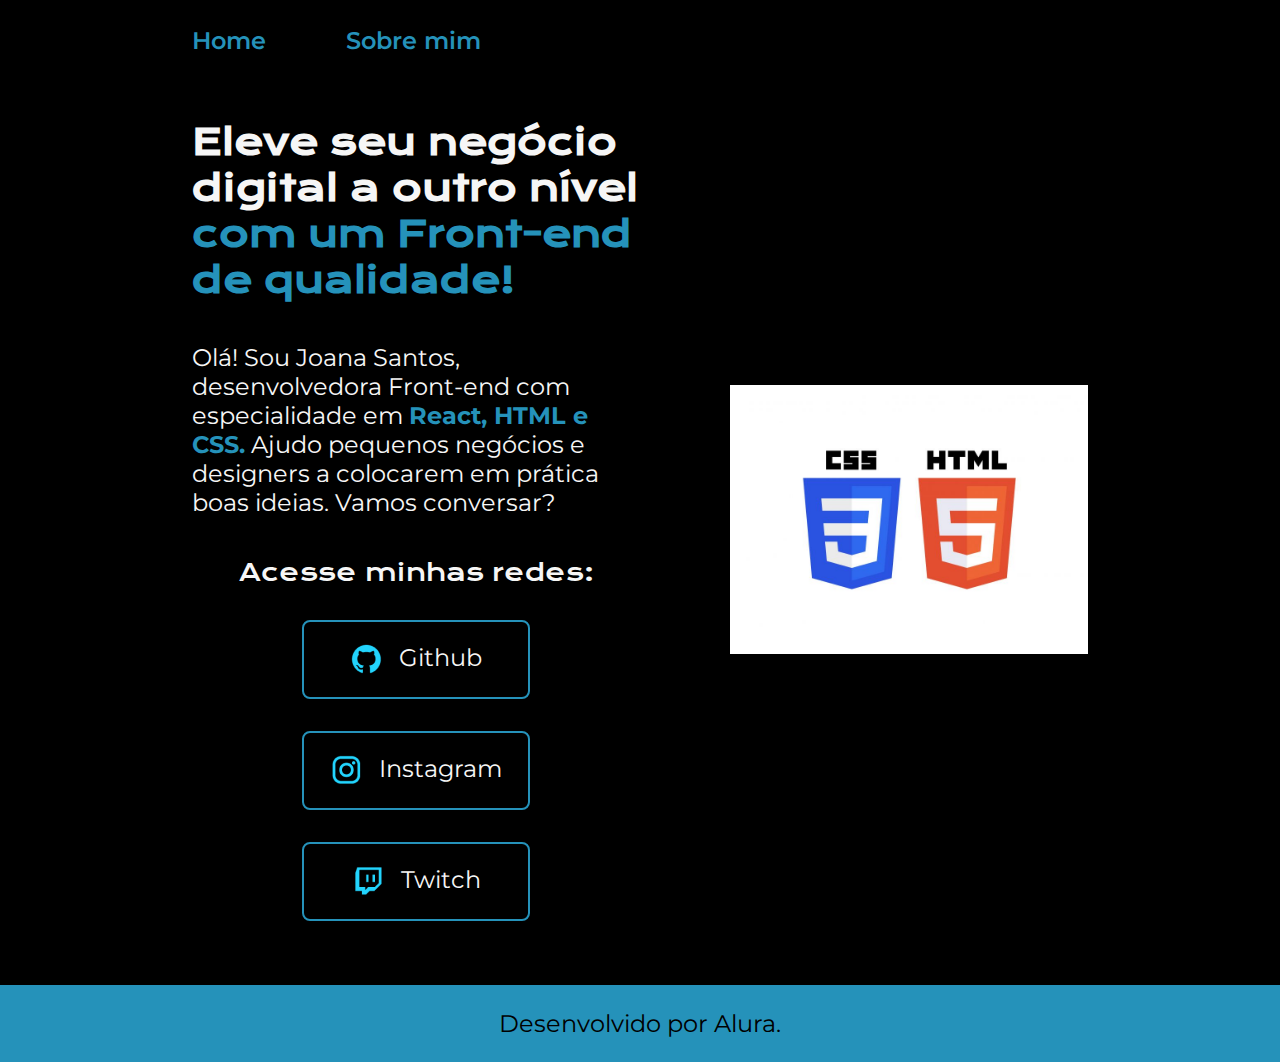
<file: index.html>
<!DOCTYPE html>
<html lang="pt-br">
<head>
    <meta charset="UTF-8">
    <meta name="viewport" content="width=device-width, initial-scale=1.0">
        <title>Portfolio</title>
        <link rel="stylesheet" href="styles/style.css">
</head>
<body>
    <header class="cabecalho">
        <nav class="cabecalho__menu">
            <a class="cabecalho__menu__link" href="index.html">Home</a>
            <a class="cabecalho__menu__link" href="about.html">Sobre mim</a>
        </nav>
    </header>
    <main class="apresentacao">
        <section class="apresentacao__conteudo"> <!--classe filho com 2 underline-->
            <h1 class="apresentacao__conteudo__titulo">Eleve seu negócio digital a outro nível 
            <strong class="titulo-destaque">com um Front-end de qualidade!</strong></h1>
            <p class="apresentacao__conteudo__texto">Olá! Sou Joana Santos, desenvolvedora Front-end com especialidade em <strong class="especialidade-destaque">React, HTML e CSS.</strong> Ajudo pequenos negócios e designers a colocarem em prática boas ideias. Vamos conversar?</p>
            <div class="apresentacao__links">
                <h2 class="apresentacao__links__subtitulo">Acesse minhas redes:</h2>
                <a class="apresentacao__links__navegacao" href="https://github.com/"><img src="assets/github.png" alt="">Github</a>
                <a class="apresentacao__links__navegacao" href="https://www.instagram.com/"><img src="assets/instagram.png" alt="">Instagram</a>
                <a class="apresentacao__links__navegacao" href="https://www.twitch.tv/"><img src="assets/twitch.png" alt="">Twitch</a>
            </div>
        </section>
        <img class="apresentacao__imagem" src="assets/html_css.png" alt="Logo HTML e CSS">
    </main>
    <footer class="rodape">
        <p>Desenvolvido por Alura.</p>
    </footer>
</body>
</html>
</file>
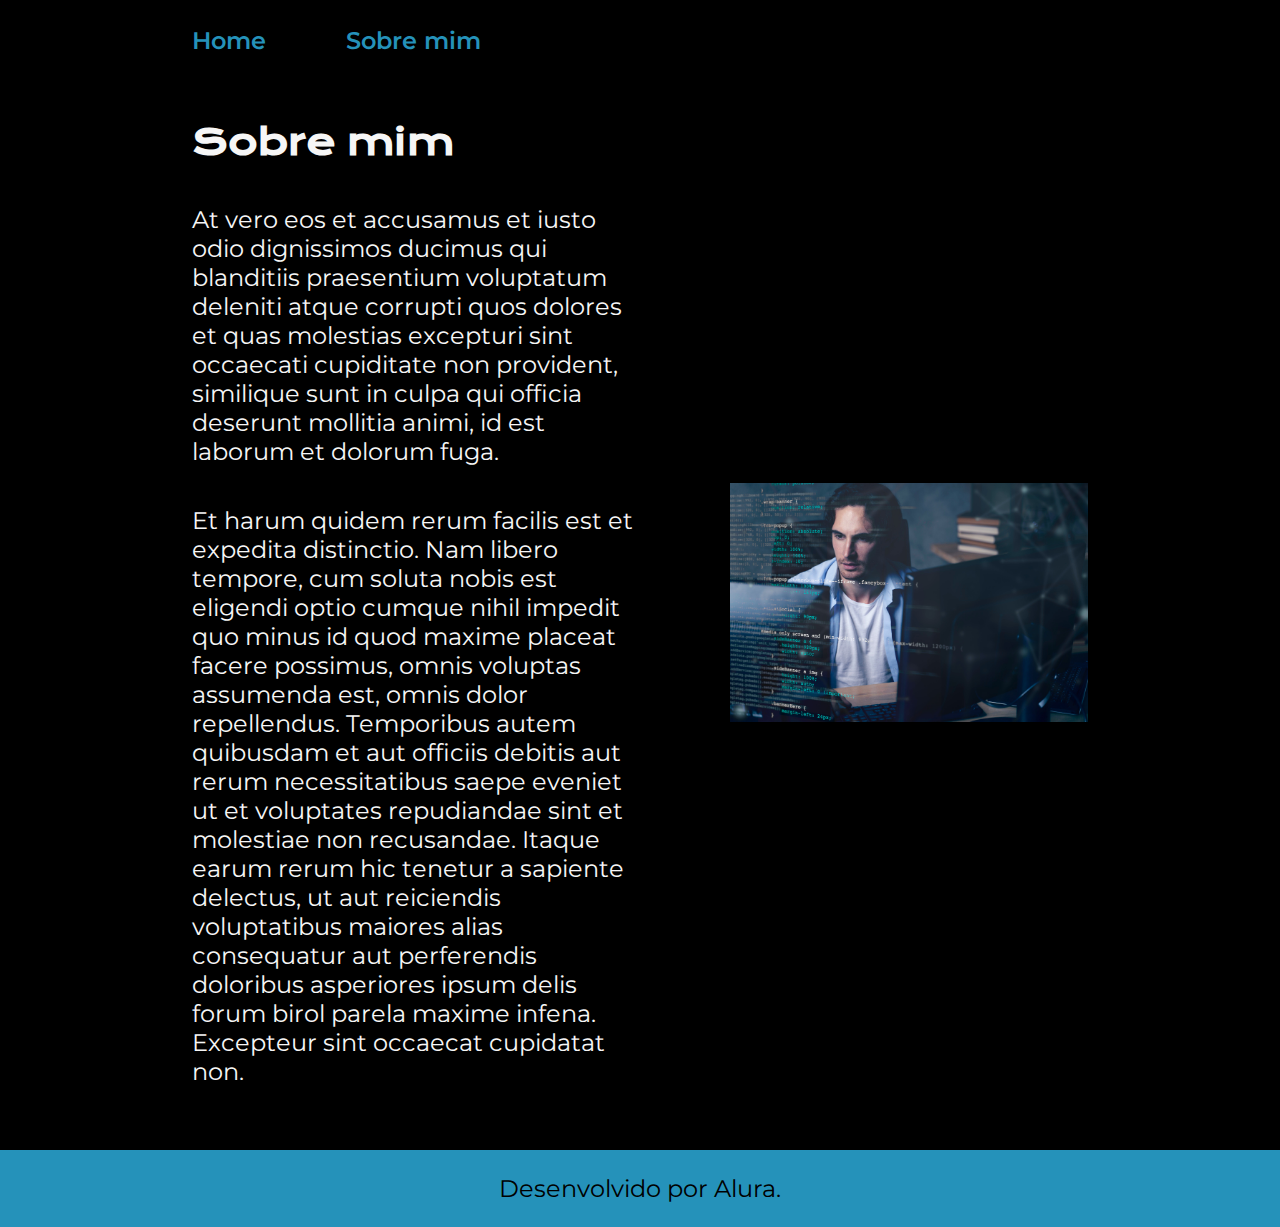
<file: about.html>
<!DOCTYPE html>
<html lang="pt-br">
<head>
    <meta charset="UTF-8">
    <meta name="viewport" content="width=device-width, initial-scale=1.0">
    <title>Sobre mim</title>
    <link rel="stylesheet" href="styles/style.css">
</head>
<body>
    <header class="cabecalho">
        <nav class="cabecalho__menu">
            <a class="cabecalho__menu__link" href="index.html">Home</a>
            <a class="cabecalho__menu__link" href="about.html">Sobre mim</a>
        </nav>
    </header>

    <main class="apresentacao">
        <section class="apresentacao__conteudo">
            <h1 class="apresentacao__conteudo__titulo">Sobre mim</h1>
            <p class="apresentacao__conteudo__texto">At vero eos et accusamus et iusto odio dignissimos ducimus qui blanditiis praesentium voluptatum deleniti atque corrupti quos dolores et quas molestias excepturi sint occaecati cupiditate non provident, similique sunt in culpa qui officia deserunt mollitia animi, id est laborum et dolorum fuga.
            </p>
            <p class="apresentacao__conteudo__texto">Et harum quidem rerum facilis est et expedita distinctio. Nam libero tempore, cum soluta nobis est eligendi optio cumque nihil impedit quo minus id quod maxime placeat facere possimus, omnis voluptas assumenda est, omnis dolor repellendus. Temporibus autem quibusdam et aut officiis debitis aut rerum necessitatibus saepe eveniet ut et voluptates repudiandae sint et molestiae non recusandae. Itaque earum rerum hic tenetur a sapiente delectus, ut aut reiciendis voluptatibus maiores alias consequatur aut perferendis doloribus asperiores ipsum delis forum birol parela maxime infena. Excepteur sint occaecat cupidatat non.
            </p>
        </section>
        <img class="apresentacao__imagem" src="assets/programer.jpg" alt="programador codando">
    </main>

    <footer class="rodape">
        <p>Desenvolvido por Alura.</p>
    </footer>
</body>
</html>
</file>
<file: styles/style.css>
@import url('https://fonts.googleapis.com/css2?family=Krona+One&display=swap');
@import url('https://fonts.googleapis.com/css2?family=Montserrat:ital,wght@0,100..900;1,100..900&display=swap');

/*O root é usado para definir uma classe de variável global, ou seja, que será utilizada em todo o projeto e em diferentes locais, sem variações de cores*/
:root {
    --cor-primaria: #000000;
    --cor-secundaria: #F6F6F6;
    --cor-terciaria: #2592BA;
    --cor-hover: #272727;

    --fonte-primaria: 'Krona One', sans-serif;
    --fonte-secundaria: 'Montserrat', sans-serif;
}

/*comando para incluir todo o código*/
*{
    margin: 0;
    padding: 0;
}

body {
    /*height: 100vh;  propriedade para todo o corpo da página definido como padrão 100vh, ou seja 100% da tela do navegador acessado, quando não há muitos elementos no body, atingindo um valo x e quando inpesionado ultrapassar o body, pode ser removido o heigth*/
    box-sizing: border-box;
    background-color: var(--cor-primaria);
    color: var(--cor-secundaria);

}

/*o valor quando é colocado em porcentagem é para não ficar fixado, pois ao abrir em outro aparelho ele vai pegar, por exemplo 2% do total da tela e com pixel fica o valor fixado*/
.cabecalho {
    padding: 2% 0% 0% 15%
}

.cabecalho__menu {
    display: flex;
    gap: 80px;
}

.cabecalho__menu__link {
    font-family: var(--fonte-secundaria);
    font-size: 1.5rem;
    font-weight: 600;
    color: var(--cor-terciaria);
    text-decoration: none;
    gap: 82px;
}

.apresentacao {
    padding: 5% 15%;
    display: flex;
    align-items: center;
    justify-content: space-between;
}

.apresentacao__conteudo {
    width: 50%;
    display: flex;
    flex-direction: column;
    gap: 40px;
}

.apresentacao__conteudo__titulo {
    font-size: 2.25rem;
    font-family: var(--fonte-primaria);
}

/*comando para criar uma classe, nesse caso foi criado por vão ser usados dois strong de cores diferentes*/
.titulo-destaque {
    color: var(--cor-terciaria);
}

.especialidade-destaque {
    color: var(--cor-terciaria);
}

.apresentacao__conteudo__texto {
    font-size: 1.5rem;
    font-family: var(--fonte-secundaria);
}

.apresentacao__links {
    display: flex;   /*display será o pai, antes do justificar o conteúdo c/ justifycontent */
    flex-direction: column;
    justify-content: space-between;
    align-items: center;
    gap: 32px;
}

.apresentacao__links__subtitulo {
    font-family: var(--fonte-primaria);
    font-weight: 400;
    font-size: 1.5rem;
}

/*O width de 50% é em relação ao valor ca classe pai que nesse caso é a section*/
.apresentacao__links__navegacao {
    display: flex;
    justify-content: center;
    gap: 16px;
    border: 2px solid var(--cor-terciaria);
    width: 50%;
    text-align: center;
    border-radius: 8px;
    font-size: 1.5rem;
    font-weight: 600px;
    padding: 21.5px 0;
    text-decoration: none;
    color: var(--cor-secundaria);
    font-family: var(--fonte-secundaria);
}

/*O hover é utilizado para alterar o botão quando é passado o mouse em cima dele*/
.apresentacao__links__link:hover {
    background-color: var(--cor-hover)
}

.apresentacao__imagem {
    width: 40%;
}

.rodape{
    color: var(--cor-primaria);
    background-color: var(--cor-terciaria);
    padding: 24px;
    text-align: center;
    font-family: var(--fonte-secundaria);
    font-size: 1.5rem;
    font-weight: 400;
}

@media (max-width: 1200px) {
    .cabecalho {
        padding: 10%;
    }

    .cabecalho__menu {
        justify-content: center;
    }
    
    .apresentacao {
        flex-direction: column-reverse;
        padding: 5%;
    }

    .apresentacao__conteudo {
        width: auto;
    }

}
</file>
